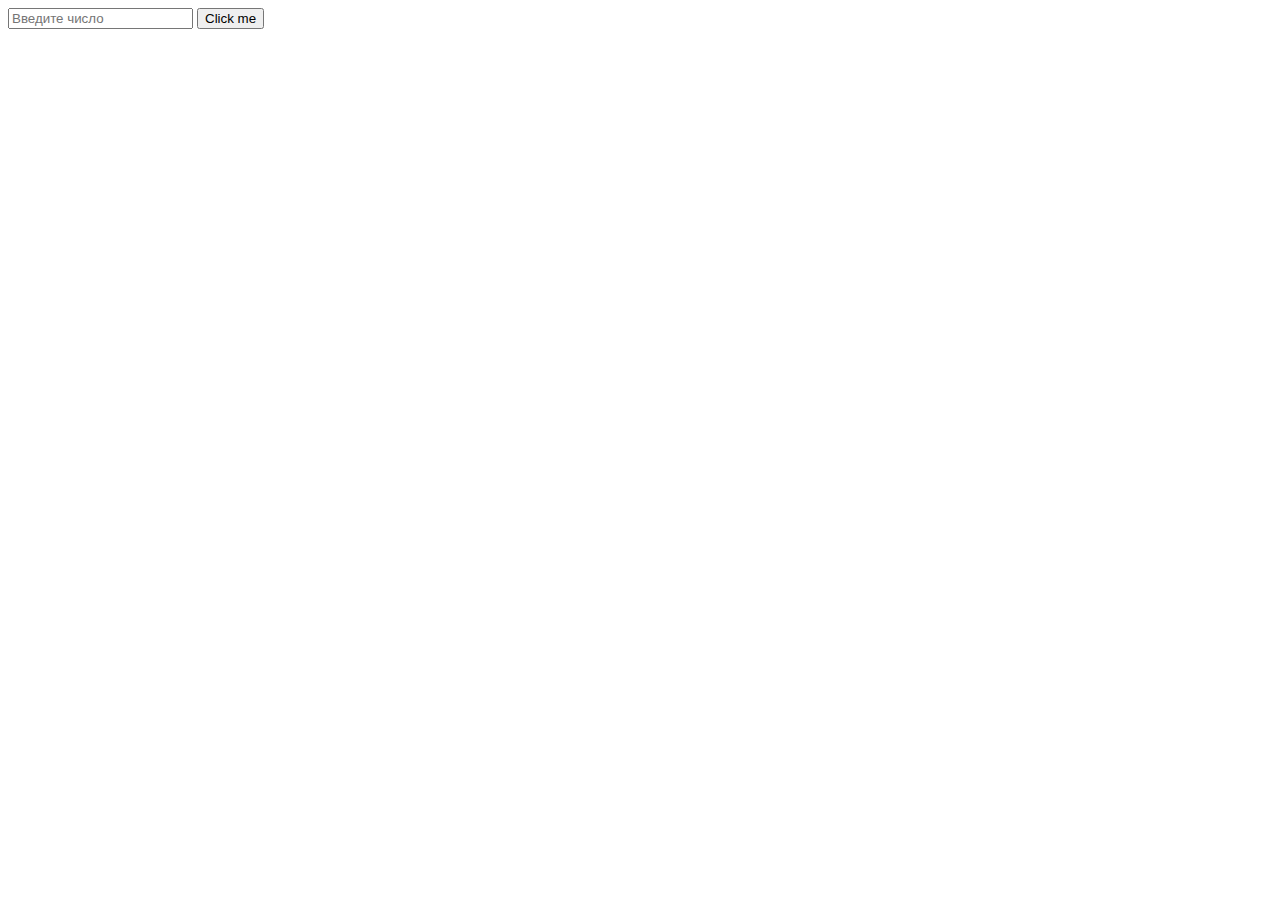
<file: lesson3/index.html>
<!DOCTYPE html>
<html lang="en">
<head>
    <meta charset="UTF-8">
    <title>Title</title>

</head>
<body>
    <input id= "input" type="text" placeholder="Введите число">
    <button id="button">Click me</button>
</body>
  <script src="main.js"></script>
</html>
</file>
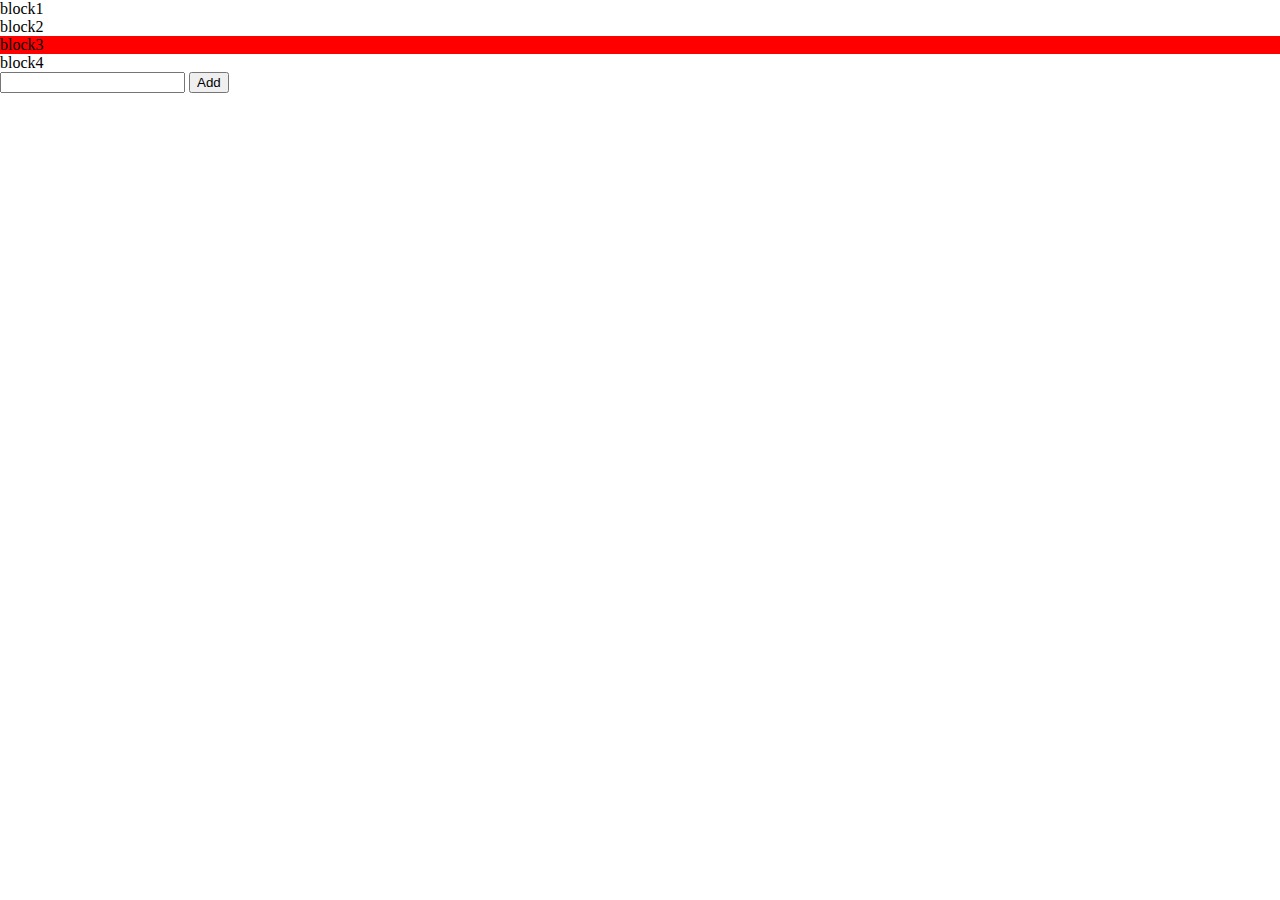
<file: lesson4/index.html>
<!DOCTYPE html>
<html lang="en">
<head>
    <meta charset="UTF-8">
    <title>Title</title>
    <link rel="stylesheet" href="css.css">
</head>
    <body>
        <div class="main">
            <div class="block">block1</div>
            <div class="block">block2</div>
            <div class="block path" id="block3">block3</div>
            <div class="block">block4</div>
        </div>
    <div class="test">
        <input type="text"id="input">
        <button id="button">Add</button>
    </div>
    </body>
<script src="main.js"></script>
</html>
</file>
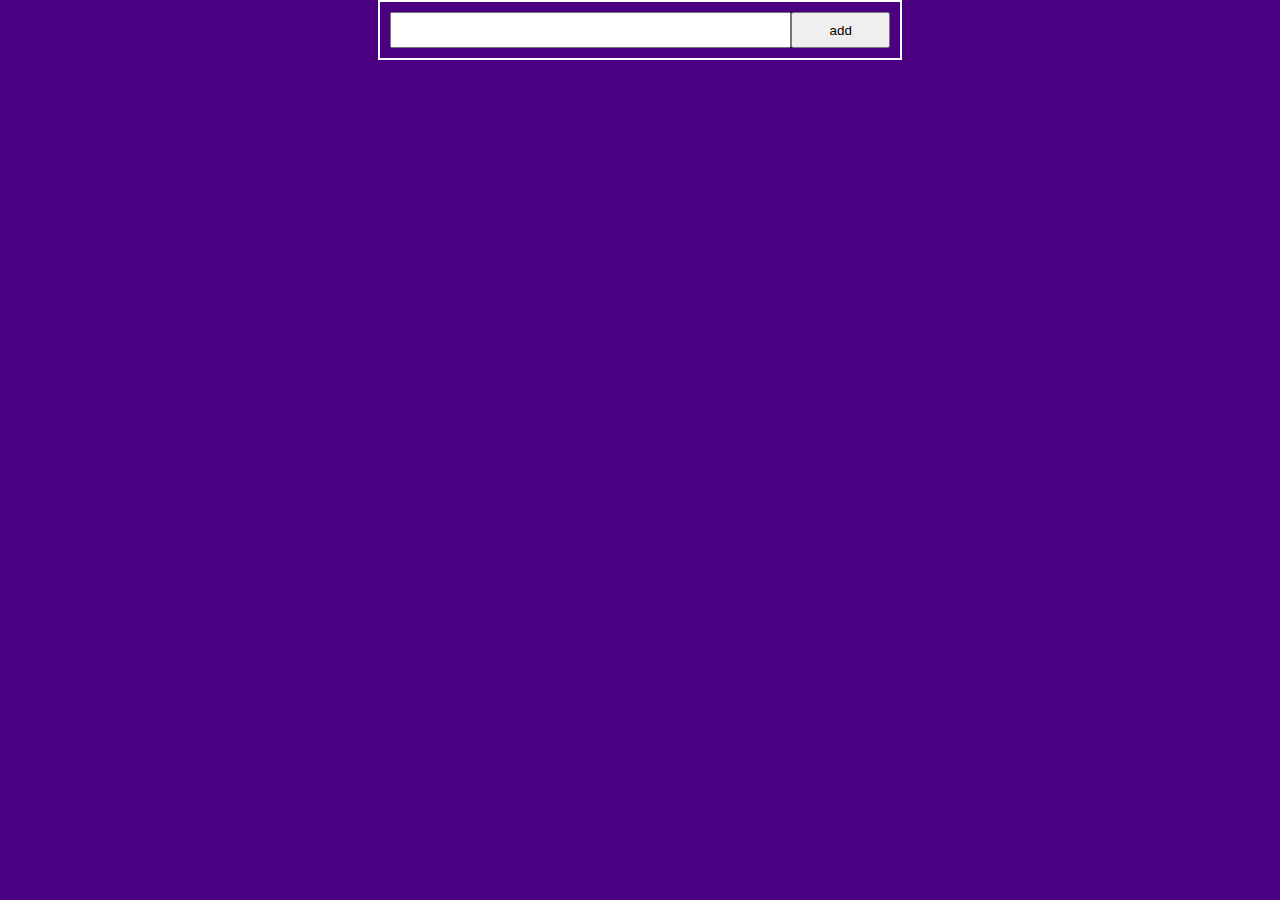
<file: lesson5/index.html>
<!DOCTYPE html>
<html lang="en">
<head>
    <meta charset="UTF-8">
    <title>Title</title>
    <link rel="stylesheet" href="style.css">
</head>
<body>
<div class="container">
    <div class="form">
        <div class="header">
            <input type="text" id="input">
            <button id="button">add</button>
        </div>
        <div class="list"></div>
    </div>
</div>

</body>
 <script src="main.js"></script>
</html>
</file>
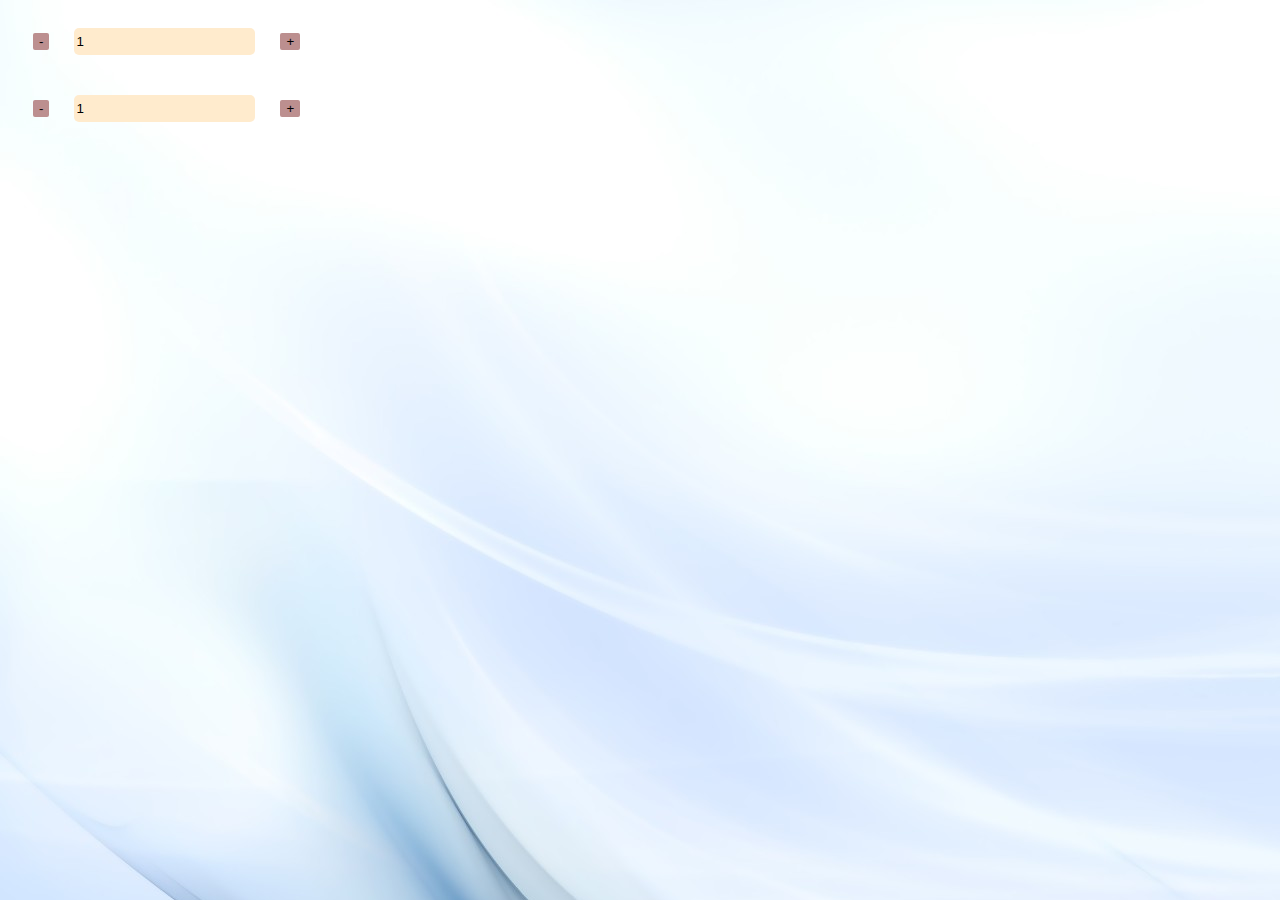
<file: lesson4/dz4/index.html>
<!DOCTYPE html>
<html lang="en">
<head>
    <meta charset="UTF-8">
    <title>Title</title>
    <link rel="stylesheet" href="style.css">
</head>
    <body>
        <div class="counter">
          <button type="button" class="minus">-</button>
          <input type="number" class="number" value="1" placeholder="1">
          <button type="button" class="plus">+</button>
        </div>
        <div class="counter">
            <button type="button" class="minus">-</button>
            <input type="text" class="number" value="1" placeholder="1">
            <button type="button" class="plus">+</button>
        </div>
    </body>
<script src="main.js"></script>
</html>
</file>
<file: lesson4/css.css>
body{
    margin: 0;
    padding:0 ;
}
#block3.path{
    background: red;
}
</file>
<file: lesson5/style.css>
body {
    margin: 0;
    padding: 0;
    background: #4B0082;
}

.container {
    display: flex;
    justify-content: center;
    align-items: center;
}

.form {
    width: 500px;
    border: 2px solid #fff;
    padding: 10px;
}

.header {
    display: flex;
    justify-content: space-between;
}

.header input {
    width: 80%;
    height: 30px;
    font-size: 18px;
}

.header button {
    width: 20%;
}

.todoBlock {
    display: flex;
    justify-content: space-between;
    align-items: center;
}

.actions button {
    width: 150px;
    height: 30px;
    font-size: 18px;
    border: 2px solid #fff;
    text-align: center;
}

.todoBlock p {
    color: #ffffff;
    font-size: 18px;
}
.change {
    background: darkgoldenrod;
    color: #ffffff;
}
.delete {
    background: darkred;
    color: #ffffff;
}
</file>
<file: lesson4/dz4/style.css>
body{
  background-image: url("image.jpg");
  background-repeat: no-repeat;
}
.counter {
  display: flex;
  padding: 10px;
}
button{
  background-color:rosybrown;
  border: none ;
  border-radius: 2px;
  margin: 15px;
}
button:hover{
  transform: scale(1.5);
  transition-duration: 0.5s;
}
input{
  background-color: blanchedalmond;
  border: none;
  border-radius: 5px;
  margin: 10px;
}
input:hover{
  transform: scale(1.2);
  transition-duration: 0.5s;
}
</file>
